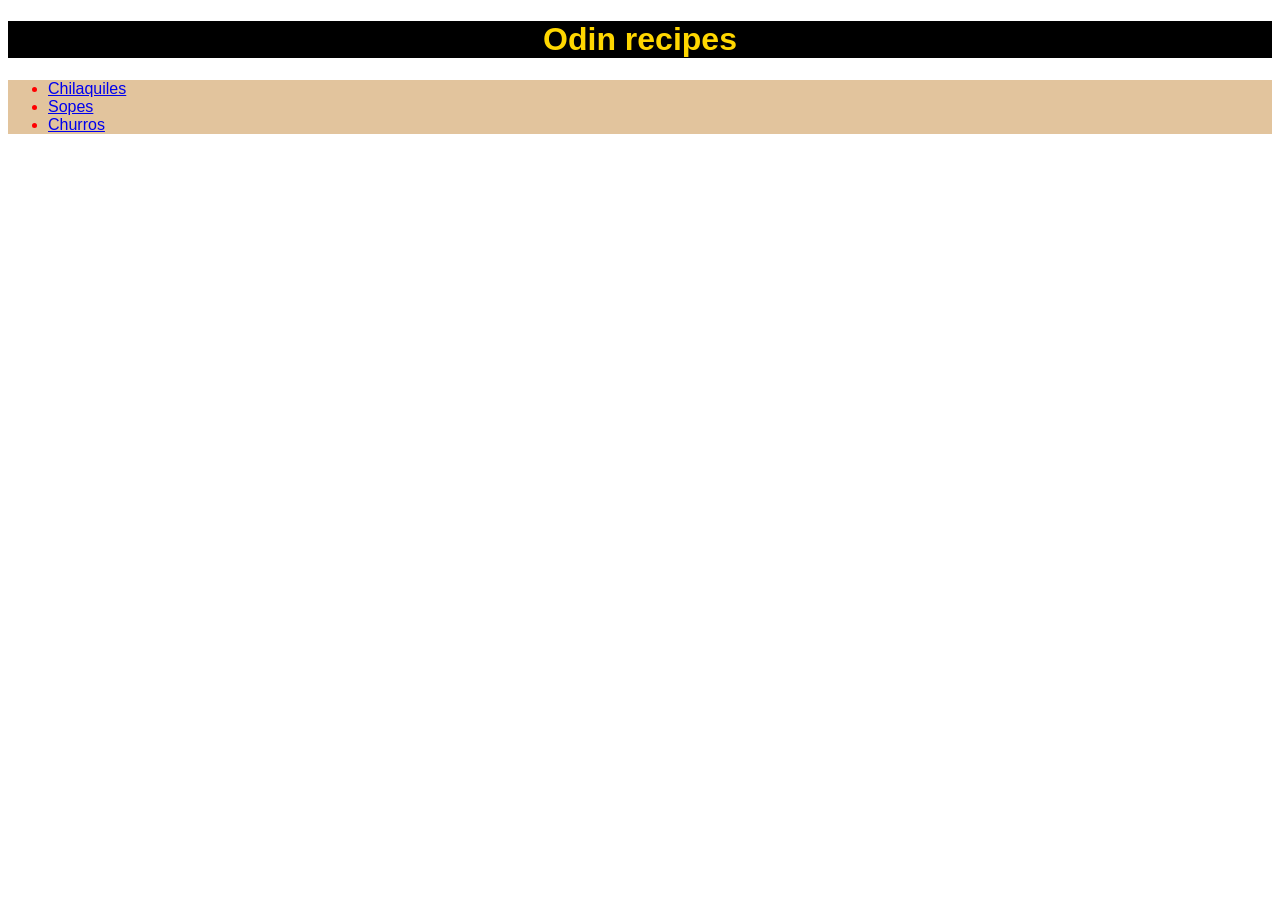
<file: index.html>
<!DOCTYPE html>
<html lang="en">
<head>
    <meta charset="UTF-8">
    <meta name="viewport" content="width=device-width, initial-scale=1.0">
    <link rel="stylesheet" href="style.css">
    <title>Recipes</title>
</head>
<body>
    <h1 id="principal-heading">Odin recipes</h1>

    <ul id="directory-list">
        <li><a href="recipes/chilaquiles.html">Chilaquiles</a></li>
        <li><a href="recipes/sopes.html">Sopes</a></li>
        <li><a href="recipes/churros.html">Churros</a></li>
    </ul>
    
</body>
</html>
</file>
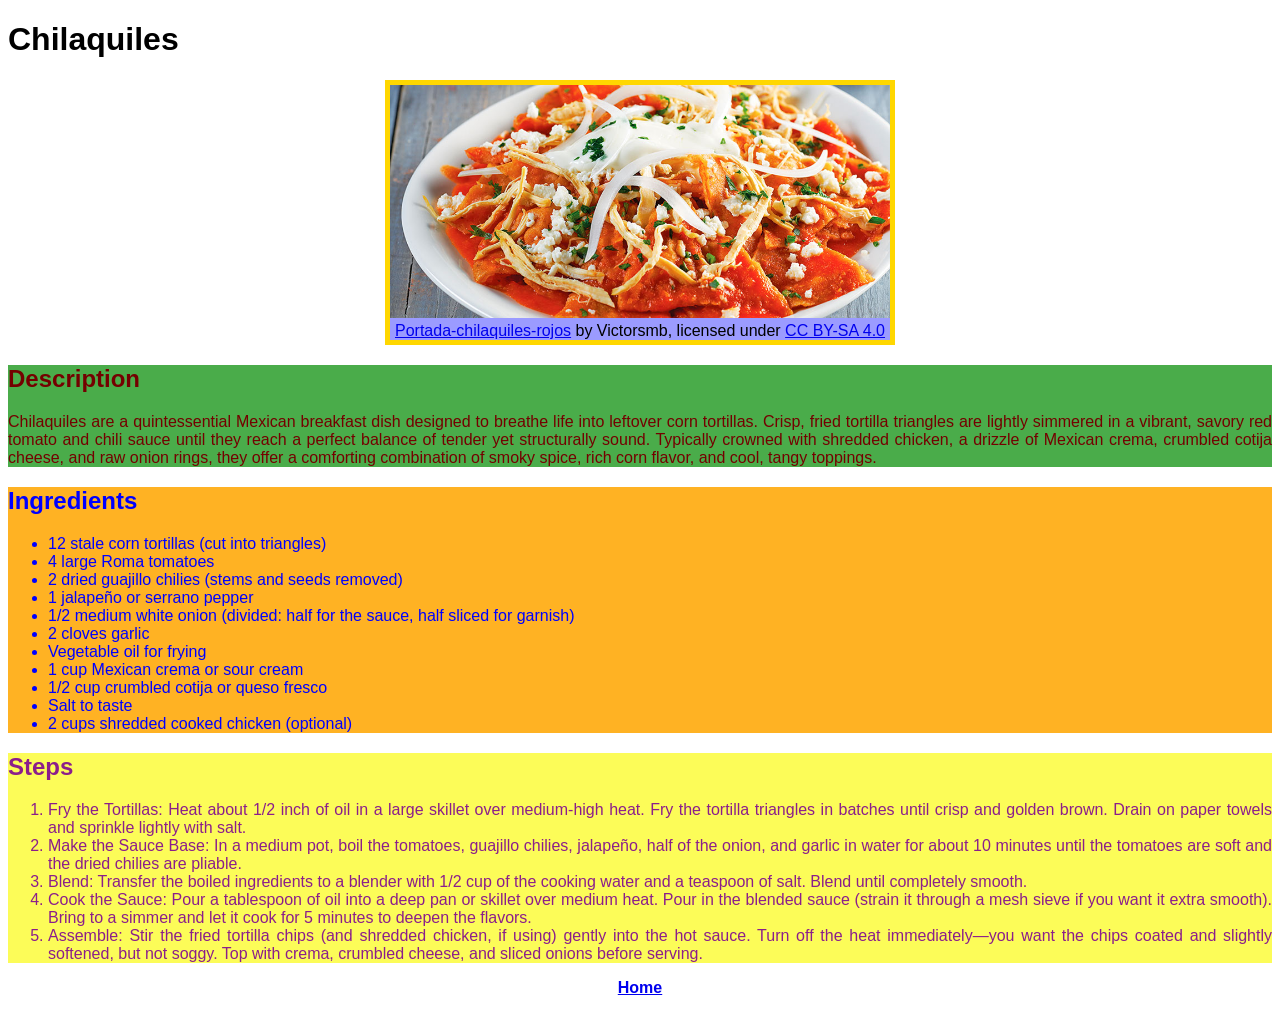
<file: recipes/chilaquiles.html>
<!DOCTYPE html>
<html lang="en">
<head>
    <meta charset="UTF-8">
    <meta name="viewport" content="width=device-width, initial-scale=1.0">
    <link rel="stylesheet" href="../style.css">
    <title>Chilaquiles Recipe</title>
</head>
<body>
    <h1>Chilaquiles</h1>

    <figure>
        <img src="../images/chilaquiles.jpg" alt="A dish of chilaquiles" height="420" width="900">
        <figcaption><a href="https://commons.wikimedia.org/wiki/File:Portada-chilaquiles-rojos.jpg">
            Portada-chilaquiles-rojos</a> by Victorsmb, 
            licensed under <a href="https://creativecommons.org/licenses/by-sa/4.0/">
            CC BY-SA 4.0</a></figcaption>
    </figure>

    <div class="description">
        <h2>Description</h2>
        
        <p>Chilaquiles are a quintessential Mexican breakfast dish designed to breathe life into 
            leftover corn tortillas. Crisp, fried tortilla triangles are lightly simmered in a 
            vibrant, savory red tomato and chili sauce until they reach a perfect balance of tender 
            yet structurally sound. Typically crowned with shredded chicken, a drizzle of Mexican 
            crema, crumbled cotija cheese, and raw onion rings, they offer a comforting combination 
            of smoky spice, rich corn flavor, and cool, tangy toppings.</p>
    </div>

    <div class="ingredients">
        <h2>Ingredients</h2>
        
        <ul>
            <li>12 stale corn tortillas (cut into triangles)</li>
            <li>4 large Roma tomatoes</li>
            <li>2 dried guajillo chilies (stems and seeds removed)</li>
            <li>1 jalapeño or serrano pepper</li>
            <li>1/2 medium white onion (divided: half for the sauce, half sliced for garnish)</li>
            <li>2 cloves garlic</li>
            <li>Vegetable oil for frying</li>
            <li>1 cup Mexican crema or sour cream</li>
            <li>1/2 cup crumbled cotija or queso fresco</li>
            <li>Salt to taste</li>
            <li>2 cups shredded cooked chicken (optional)</li>
        </ul>
    </div>

    <div class="steps">
        <h2>Steps</h2>
        
        <ol>
            <li>Fry the Tortillas: Heat about 1/2 inch of oil in a large skillet over 
                medium-high heat. Fry the tortilla triangles in batches until crisp and 
                golden brown. Drain on paper towels and sprinkle lightly with salt.</li>
            <li>Make the Sauce Base: In a medium pot, boil the tomatoes, guajillo chilies, 
                jalapeño, half of the onion, and garlic in water for about 10 minutes until 
                the tomatoes are soft and the dried chilies are pliable.</li>
            <li>Blend: Transfer the boiled ingredients to a blender with 1/2 cup of the 
                cooking water and a teaspoon of salt. Blend until completely smooth.</li>
            <li>Cook the Sauce: Pour a tablespoon of oil into a deep pan or skillet over 
                medium heat. Pour in the blended sauce (strain it through a mesh sieve if 
                you want it extra smooth). Bring to a simmer and let it cook for 5 minutes 
                to deepen the flavors.</li>
            <li>Assemble: Stir the fried tortilla chips (and shredded chicken, if using) gently 
                into the hot sauce. Turn off the heat immediately—you want the chips coated and 
                slightly softened, but not soggy. Top with crema, crumbled cheese, and sliced 
                onions before serving.</li>
        </ol>
    </div>

    <p id="home-link"><a href="../index.html">Home</a></p>
</body>
</html>
</file>
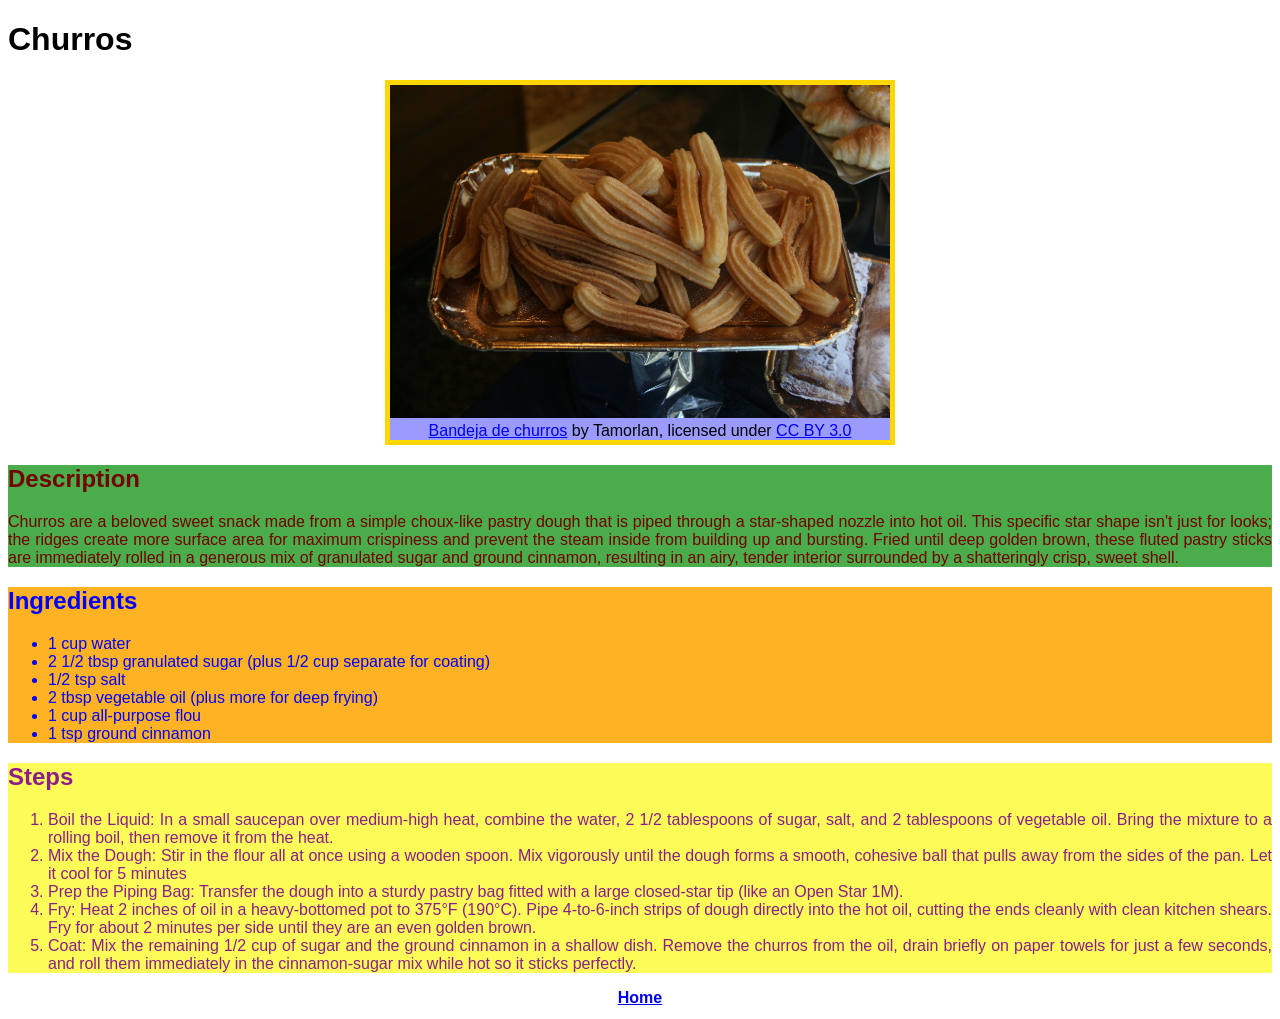
<file: recipes/churros.html>
<!DOCTYPE html>
<html lang="en">
<head>
    <meta charset="UTF-8">
    <meta name="viewport" content="width=device-width, initial-scale=1.0">
    <link rel="stylesheet" href="../style.css">
    <title>Churros Recipe</title>
</head>
<body>
    <h1>Churros</h1>

    <figure>
        <img src="../images/churros.jpg" alt="A plate of churros" height="213" width="320">
        <figcaption><a href="https://commons.wikimedia.org/wiki/File:Bandeja_de_churros.jpg">
            Bandeja de churros</a> by Tamorlan, 
            licensed under <a href="https://creativecommons.org/licenses/by/3.0/">
            CC BY 3.0</a></figcaption>
    </figure>

    <div class="description">
        <h2>Description</h2>
        
        <p>Churros are a beloved sweet snack made from a simple choux-like pastry dough that is 
            piped through a star-shaped nozzle into hot oil. This specific star shape isn't 
            just for looks; the ridges create more surface area for maximum crispiness and 
            prevent the steam inside from building up and bursting. Fried until deep golden 
            brown, these fluted pastry sticks are immediately rolled in a generous mix of 
            granulated sugar and ground cinnamon, resulting in an airy, tender interior surrounded 
            by a shatteringly crisp, sweet shell.</p>
    </div>
    
    <div class="ingredients">
        <h2>Ingredients</h2>
        
        <ul>
            <li>1 cup water</li>
            <li>2 1/2 tbsp granulated sugar (plus 1/2 cup separate for coating)</li>
            <li>1/2 tsp salt</li>
            <li>2 tbsp vegetable oil (plus more for deep frying)</li>
            <li>1 cup all-purpose flou</li>
            <li>1 tsp ground cinnamon</li>
        </ul>
    </div>

    <div class="steps">
        <h2>Steps</h2>
        
        <ol>
            <li>Boil the Liquid: In a small saucepan over medium-high heat, combine the water, 
                2 1/2 tablespoons of sugar, salt, and 2 tablespoons of vegetable oil. Bring the 
                mixture to a rolling boil, then remove it from the heat.</li>
            <li>Mix the Dough: Stir in the flour all at once using a wooden spoon. Mix vigorously 
                until the dough forms a smooth, cohesive ball that pulls away from the sides of 
                the pan. Let it cool for 5 minutes</li>
            <li>Prep the Piping Bag: Transfer the dough into a sturdy pastry bag fitted with a 
                large closed-star tip (like an Open Star 1M).</li>
            <li>Fry: Heat 2 inches of oil in a heavy-bottomed pot to 375°F (190°C). Pipe 
                4-to-6-inch strips of dough directly into the hot oil, cutting the ends cleanly 
                with clean kitchen shears. Fry for about 2 minutes per side until they are an 
                even golden brown.</li>
            <li>Coat: Mix the remaining 1/2 cup of sugar and the ground cinnamon in a shallow 
                dish. Remove the churros from the oil, drain briefly on paper towels for just a 
                few seconds, and roll them immediately in the cinnamon-sugar mix while hot so it 
                sticks perfectly.</li>
        </ol>
    </div>

    <p id="home-link"><a href="../index.html">Home</a></p>
</body>
</html>
</file>
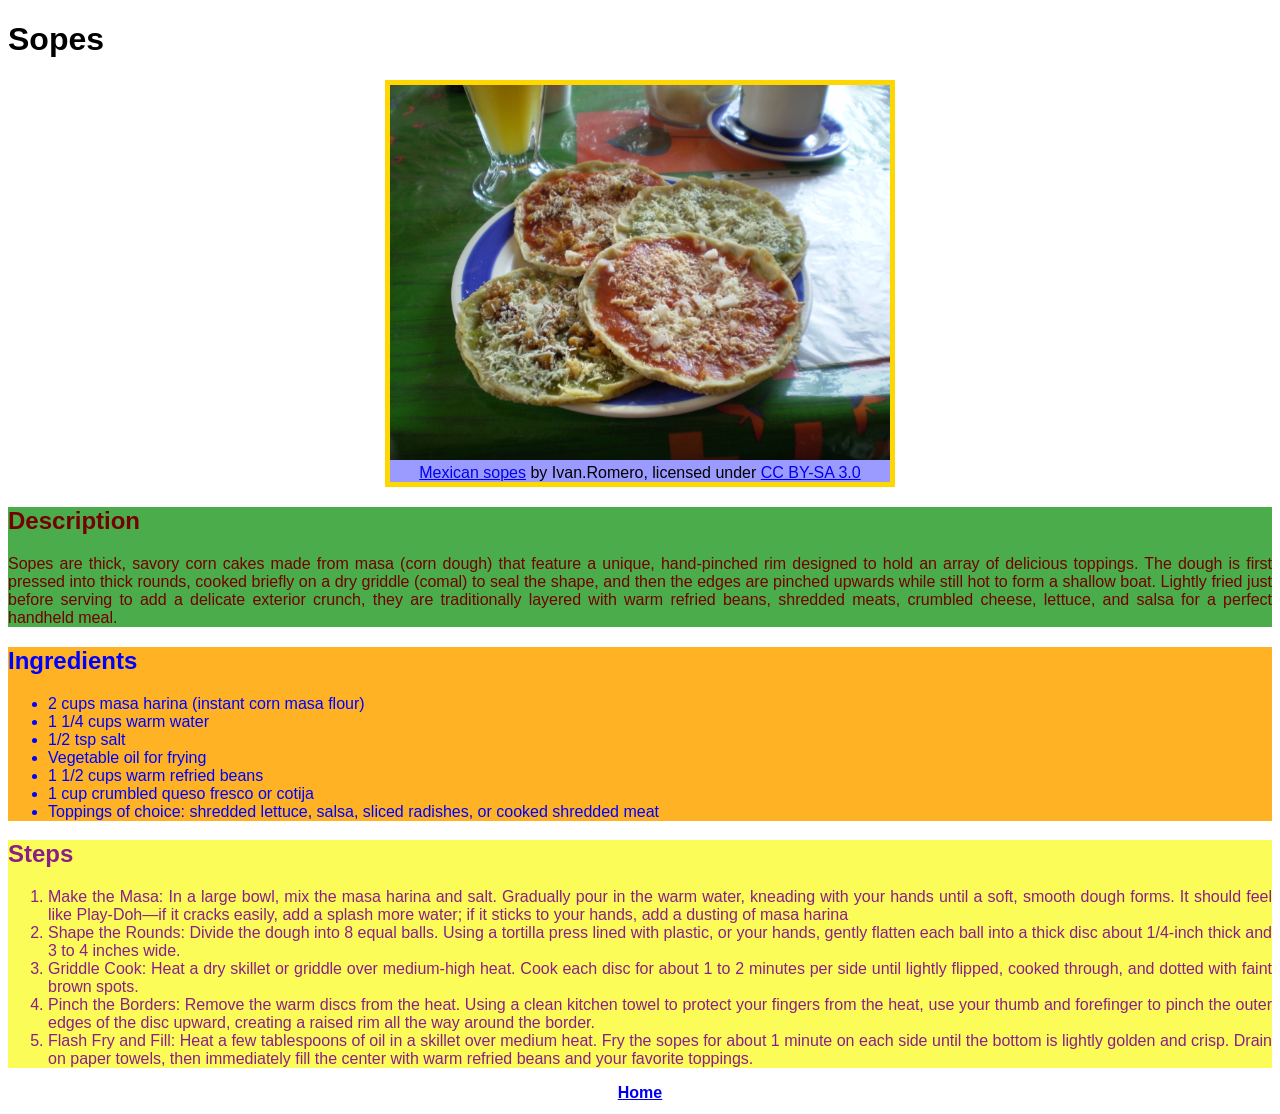
<file: recipes/sopes.html>
<!DOCTYPE html>
<html lang="en">
<head>
    <meta charset="UTF-8">
    <meta name="viewport" content="width=device-width, initial-scale=1.0">
    <link rel="stylesheet" href="../style.css">
    <title>Sopes Recipe</title>
</head>
<body>
    <h1>Sopes</h1>

    <figure>
        <img src="../images/sopes.jpg" alt="A dish of sopes" height="240" width="320" >
        <figcaption><a href="https://commons.wikimedia.org/wiki/File:Mexican_sopes.jpg">
            Mexican sopes</a> by Ivan.Romero, 
            licensed under <a href="https://creativecommons.org/licenses/by-sa/3.0/">
            CC BY-SA 3.0</a></figcaption>
    </figure>

    <div class="description">
        <h2>Description</h2>

        <p>Sopes are thick, savory corn cakes made from masa (corn dough) that feature a unique, 
            hand-pinched rim designed to hold an array of delicious toppings. The dough is first 
            pressed into thick rounds, cooked briefly on a dry griddle (comal) to seal the shape, 
            and then the edges are pinched upwards while still hot to form a shallow boat. 
            Lightly fried just before serving to add a delicate exterior crunch, they are 
            traditionally layered with warm refried beans, shredded meats, crumbled cheese, 
            lettuce, and salsa for a perfect handheld meal.</p>
    </div>
    
    <div class="ingredients">
        <h2>Ingredients</h2>
        
        <ul>
            <li>2 cups masa harina (instant corn masa flour)</li>
            <li>1 1/4 cups warm water</li>
            <li>1/2 tsp salt</li>
            <li>Vegetable oil for frying</li>
            <li>1 1/2 cups warm refried beans</li>
            <li>1 cup crumbled queso fresco or cotija</li>
            <li>Toppings of choice: shredded lettuce, salsa, sliced radishes, or cooked shredded meat</li>
        </ul>
    </div>

    <div class="steps">
        <h2>Steps</h2>
        
        <ol>
            <li>Make the Masa: In a large bowl, mix the masa harina and salt. Gradually pour 
                in the warm water, kneading with your hands until a soft, smooth dough forms. 
                It should feel like Play-Doh—if it cracks easily, add a splash more water; if 
                it sticks to your hands, add a dusting of masa harina</li>
            <li>Shape the Rounds: Divide the dough into 8 equal balls. Using a tortilla press 
                lined with plastic, or your hands, gently flatten each ball into a thick disc 
                about 1/4-inch thick and 3 to 4 inches wide.</li>
            <li>Griddle Cook: Heat a dry skillet or griddle over medium-high heat. Cook each 
                disc for about 1 to 2 minutes per side until lightly flipped, cooked through, 
                and dotted with faint brown spots.</li>
            <li>Pinch the Borders: Remove the warm discs from the heat. Using a clean kitchen 
                towel to protect your fingers from the heat, use your thumb and forefinger to 
                pinch the outer edges of the disc upward, creating a raised rim all the way 
                around the border.</li>
            <li>Flash Fry and Fill: Heat a few tablespoons of oil in a skillet over medium heat. 
                Fry the sopes for about 1 minute on each side until the bottom is lightly golden 
                and crisp. Drain on paper towels, then immediately fill the center with warm 
                refried beans and your favorite toppings.</li>
        </ol>
    </div>

    <p id="home-link"><a href="../index.html">Home</a></p>
</body>
</html>
</file>
<file: style.css>
/*Fonts for all the pages*/
h1, h2 {
    font-family: 'Brush Script MT', Arial;
}

li, figcaption, p, a {
    font-family: Garamond, Arial;
    font-size: 16px;
}

/*Specific style for the index page*/
#principal-heading {
    color: gold;
    background-color: black;
    text-align: center;
}

#directory-list {
    background-color: rgb(226, 196, 157);
    color: red;
}

/*Specific for the recipes pages*/
img {
    height: auto;
    width: 500px;
}

figure {
    width: 500px;
    margin: auto;
    border: 5px solid gold;
    background-color: rgb(155, 155, 255);
}

figcaption {
    text-align: center;
}

p, li {
    text-align: justify;
}

.description {
    background-color: rgb(74, 172, 74);
    color: rgb(116, 0, 0);
}

.ingredients {
    background-color: rgb(255, 178, 35);
    color: rgb(0, 0, 255);
}

.steps {
    background-color: rgb(252, 252, 88);
    color: rgb(139, 30, 139);
}

#home-link {
    font-weight: bold;
    font-size: 12px;
    text-align: center;
}
</file>
